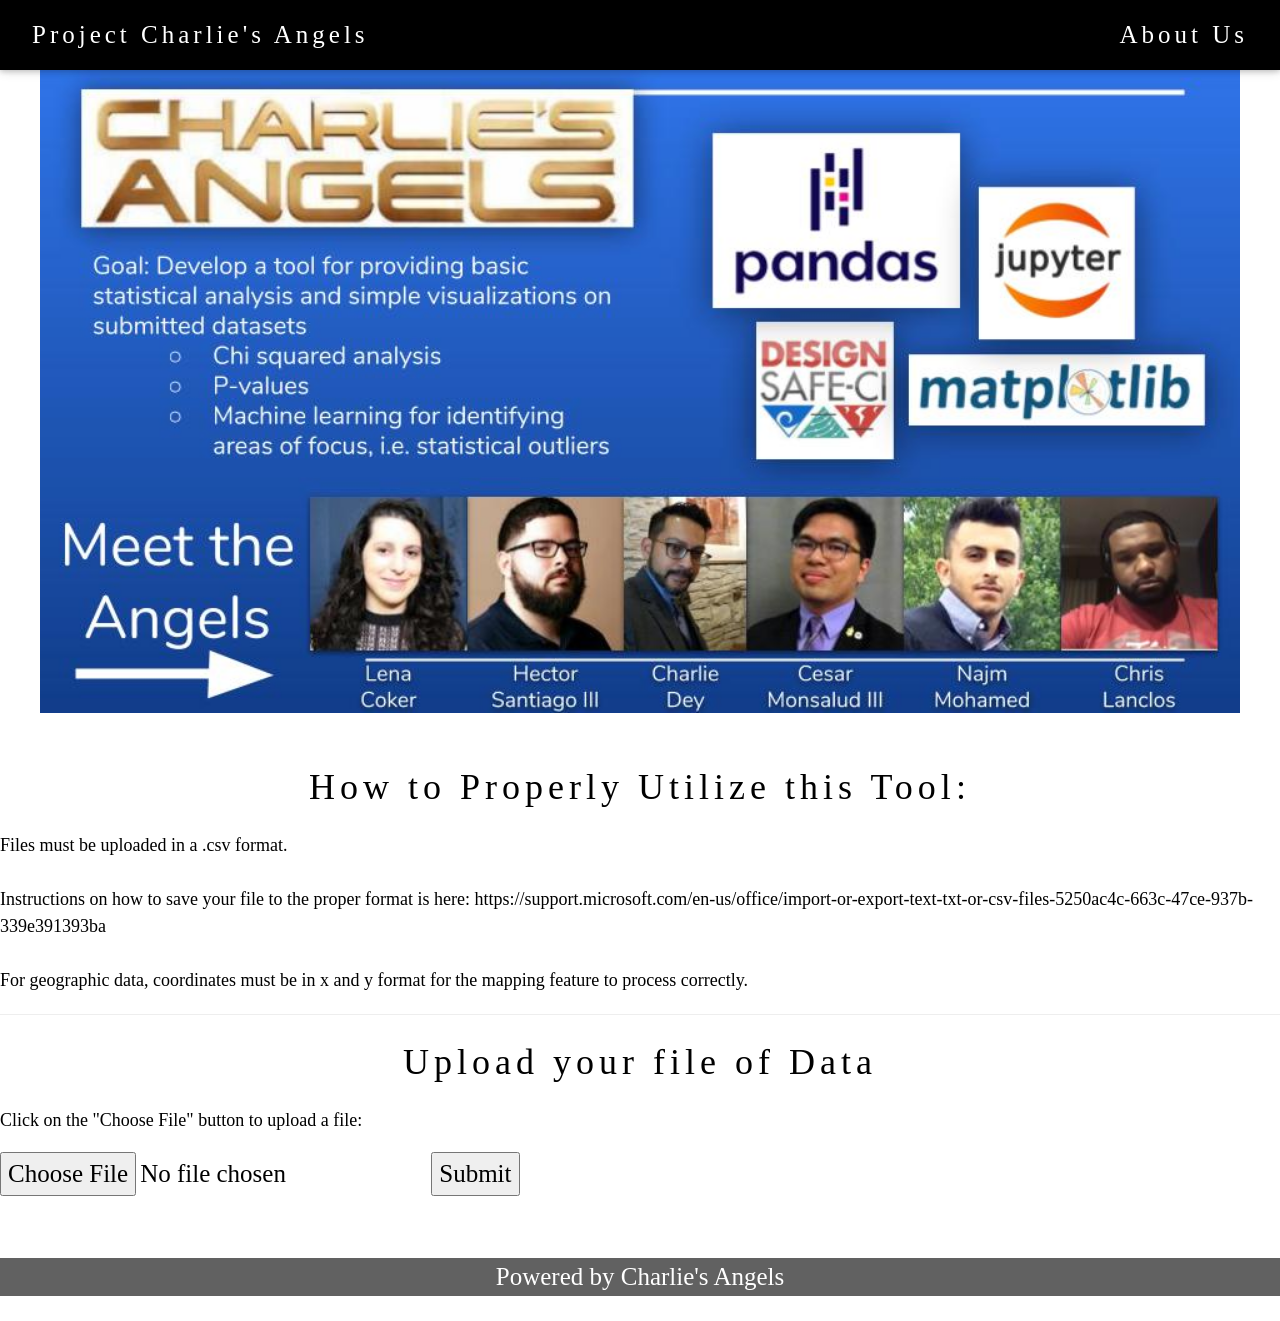
<file: templates/index.html>
Result Size: 1516 x 281
<!DOCTYPE html>
<html>
<title>Project Charlie's Angels</title>
<meta charset="UTF-8">
<meta name="viewport" content="width=device-width, initial-scale=1">
<link rel="stylesheet" href="https://www.w3schools.com/w3css/4/w3.css">
<style>
body {font-family: "Times New Roman", Georgia, Serif;}
h1, h2, h3, h4, h5, h6 {
  font-family: "Playfair Display";
  letter-spacing: 5px;
}
body {
  padding: 0px;
  background-color: white;
  color: black;
  font-size: 25px;
}

.dark-mode {
  background-color: black;
  color: white;
}
</style>

<head>



  <!-- Map Positioner-->



</head>


<body>
​
<!-- Navbar (sit on top) -->
<div class="w3-top">
  <div class="w3-bar w3-black w3-padding w3-card" style="letter-spacing:4px;">
    <a href="index.html" class="w3-bar-item w3-button">Project Charlie's Angels</a>
    <!-- Right-sided navbar links. Hide them on small screens -->
     <div class="w3-right w3-hide-small">
      <a href="About.html" class="w3-bar-item w3-button">About Us</a><!--
      <a href="#menu" class="w3-bar-item w3-button">About the Tool</a>

      <a href="#contact" class="w3-bar-item w3-button">Contact</a>
      -->
    </div>
  </div>
</div>
​
<!-- Header -->
<header class="w3-display-container w3-content w3-wide w3-center" style="max-width:1600px;min-width:500px" id="home">
  <img class="w3-image" src="PearcPres.jpg" alt="Hamburger Catering" width="1200" height="600">
  <div class="w3-display-bottomleft w3-padding-large w3-opacity">
  </div>
</header>
​
<!-- Page content -->
<div class="w3-content" style="max-width:1400px">
<!--
<button onclick="myFunction()">Toggle dark mode</button>

<script>
function myFunction() {
   var element = document.body;
   element.classList.toggle("dark-mode");
}


</script>
-->

  <h1 class="w3-center">How to Properly Utilize this Tool: </h1>
  <p class="w3-large">

Files must be uploaded in a .csv format.</br></br> Instructions on how to save your file to the proper format is here:

https://support.microsoft.com/en-us/office/import-or-export-text-txt-or-csv-files-5250ac4c-663c-47ce-937b-339e391393ba</br></br>

For geographic data, coordinates must be in x and y format for the mapping feature to process correctly.</p>



  <hr>


<!-- End page content -->



<h1 class="w3-center">Upload your file of Data</h1>
<p class="w3-large">Click on the "Choose File" button to upload a file:</p>

<form action= "http://localhost:5001/uploader" method = "POST"
         enctype = "multipart/form-data">
  <input type = "file" name = "file" />
  <input type = "submit"/></br></br>
</form>

<script>
function myFunction() {
  var x, text;

  // Get the value of the input field with id="numb"
  x = document.getElementById("numb").value;

  // If x is Not a Number or less than one or greater than 10
  if (isNaN(x) || x < 1 || x > 10) {
    text = "Input not valid";
  } else {
    text = "Input OK";
  }
  document.getElementById("demo").innerHTML = text;
}
</script>
</div>
<!-- Footer -->
<footer class="w3-center w3-dark-grey w3-padding-20">
  <p>Powered by <a title="W3.CSS" target="_blank" class="w3-hover-text-green">Charlie's Angels</a></p>
</footer>

</body>
</html>
</file>
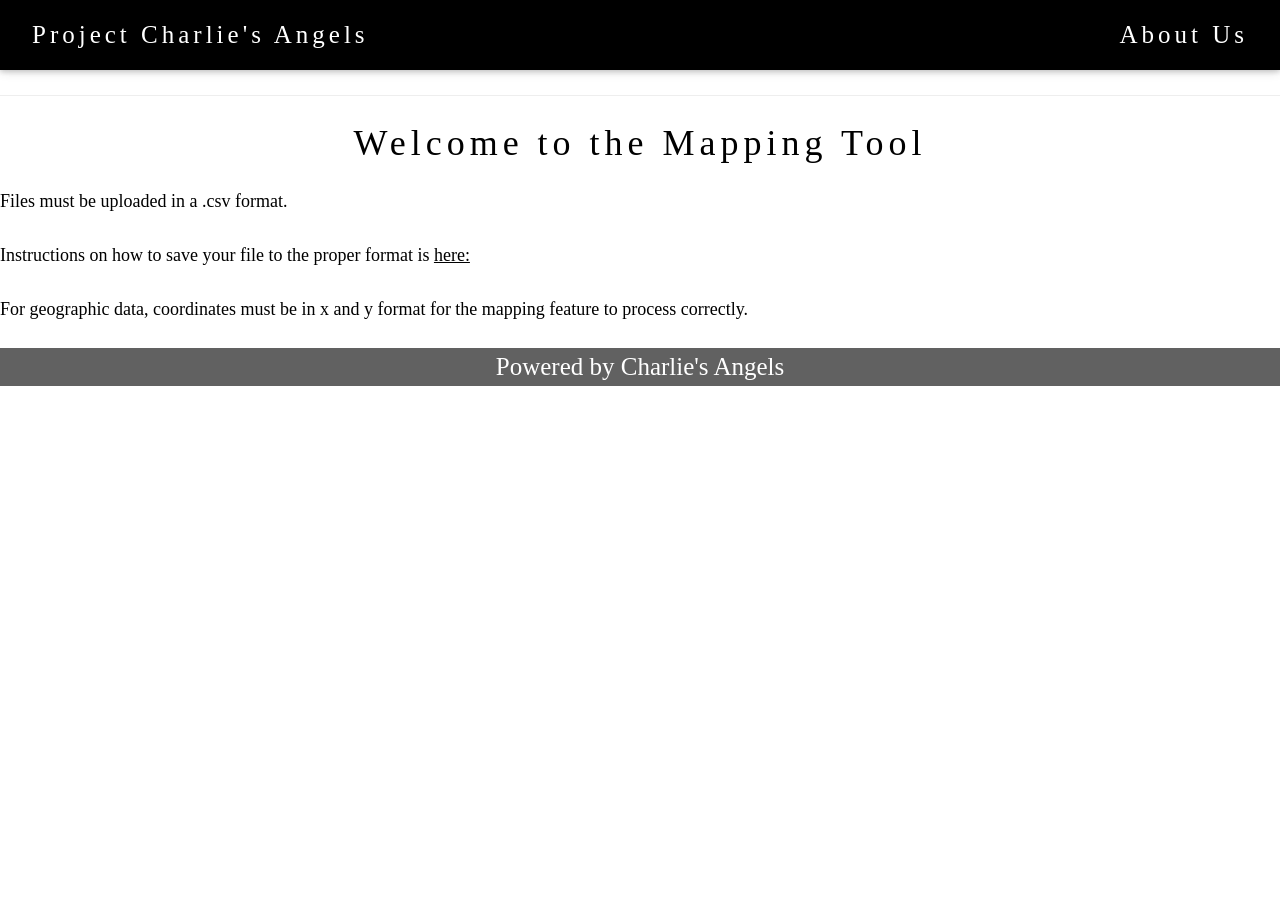
<file: MapTool.html>
Result Size: 1516 x 281
<!DOCTYPE html>
<html>
<title>Project Charlie's Angels</title>
<meta charset="UTF-8">
<meta name="viewport" content="width=device-width, initial-scale=1">
<link rel="stylesheet" href="https://www.w3schools.com/w3css/4/w3.css">
<style>
body {font-family: "Times New Roman", Georgia, Serif;}
h1, h2, h3, h4, h5, h6 {
  font-family: "Playfair Display";
  letter-spacing: 5px;
}
body {
  padding: 0px;
  background-color: white;
  color: black;
  font-size: 25px;
}

.dark-mode {
  background-color: black;
  color: white;
}
.dropbtn {
  background-color: #4CAF50;
  color: white;
  padding: 16px;
  font-size: 16px;
  border: none;
}

.dropdown {
  position: relative;
  display: inline-block;
}

.dropdown-content {
  display: none;
  position: absolute;
  background-color: #f1f1f1;
  min-width: 160px;
  box-shadow: 0px 8px 16px 0px rgba(0,0,0,0.2);
  z-index: 1;
}

.dropdown-content a {
  color: black;
  padding: 12px 16px;
  text-decoration: none;
  display: block;
}

.dropdown-content a:hover {background-color: #ddd;}

.dropdown:hover .dropdown-content {display: block;}

.dropdown:hover .dropbtn {background-color: #3e8e41;}
</style>

<head>



  <!-- Map Positioner-->



</head>


<body>
​
<!-- Navbar (sit on top) -->
<div class="w3-top">
  <div class="w3-bar w3-black w3-padding w3-card" style="letter-spacing:4px;">
    <a href="index.html" class="w3-bar-item w3-button">Project Charlie's Angels</a>
    <!-- Right-sided navbar links. Hide them on small screens -->
     <div class="w3-right w3-hide-small">
      <a href="About.html" class="w3-bar-item w3-button">About Us</a>
         <!--
      <a href="#menu" class="w3-bar-item w3-button">Mapping Tool</a>

      <a href="#contact" class="w3-bar-item w3-button">Contact</a>
      -->
    </div>
  </div>
</div>
​
<!-- Header -->
<header class="w3-display-container w3-content w3-wide w3-center" style="max-width:1600px;min-width:500px" id="home">

</header>
​
<!-- Page content -->
<div class="w3-content" style="max-width:1400px">
<!--
<button onclick="myFunction()">Toggle dark mode</button>

<script>
function myFunction() {
   var element = document.body;
   element.classList.toggle("dark-mode");
}


</script>
-->







  <hr>

<h1 class="w3-center">Welcome to the Mapping Tool</h1>
 <p class="w3-large">Files must be uploaded in a .csv format.</br></br> Instructions on how to save your file to the proper format is
<a href="https://support.microsoft.com/en-us/office/import-or-export-text-txt-or-csv-files-5250ac4c-663c-47ce-937b-339e391393ba" target="_blank">here:</a>
</br></br>

For geographic data, coordinates must be in x and y format for the mapping feature to process correctly.</p>




<!-- End page content -->

</div>
<!-- Footer -->
<footer class="w3-center w3-dark-grey w3-padding-20">
  <p>Powered by <a title="W3.CSS" target="_blank" class="w3-hover-text-green">Charlie's Angels</a></p>
</footer>

</body>
</html>
</file>
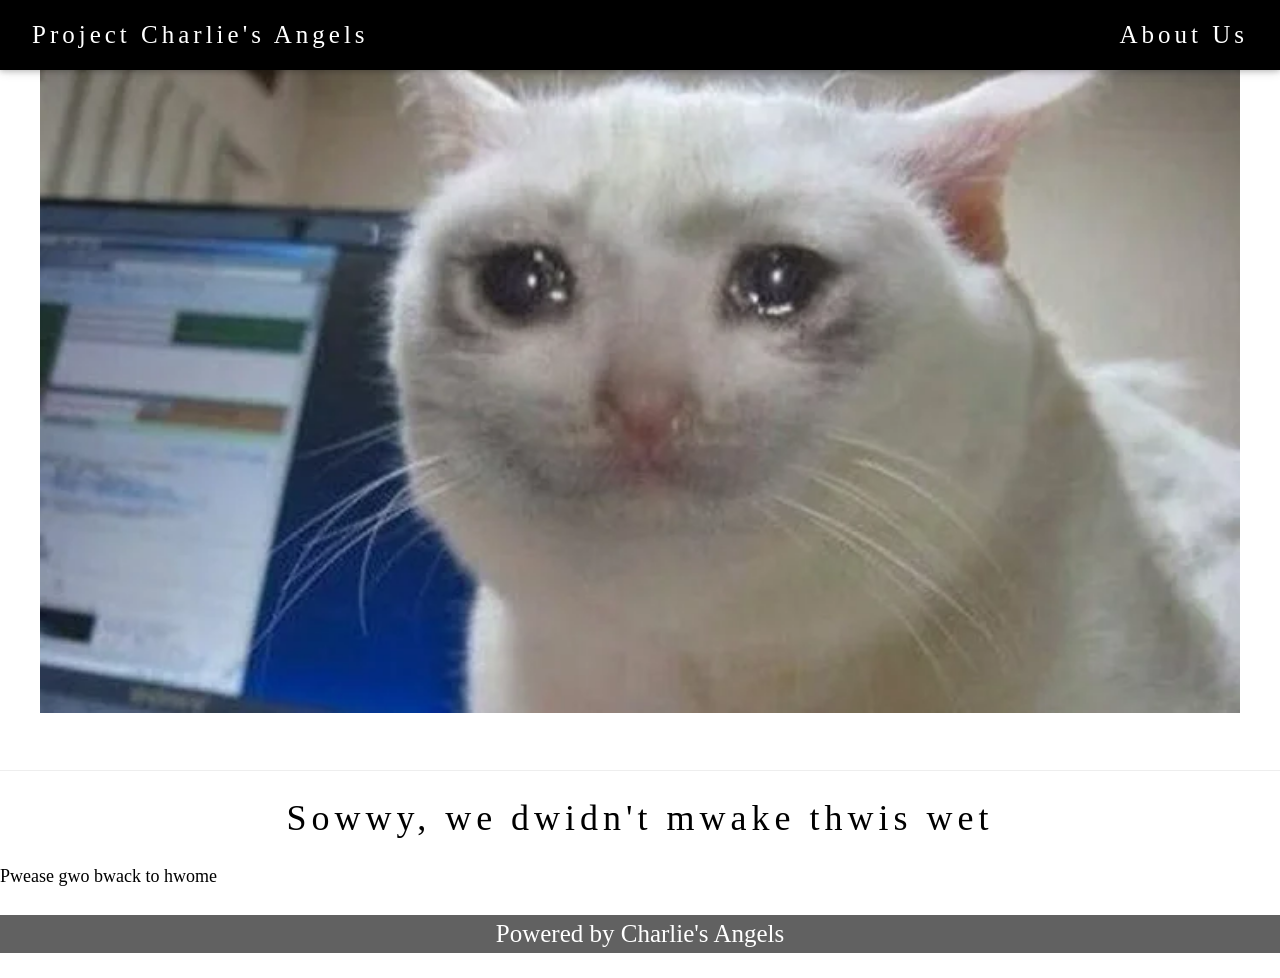
<file: Oopsies.html>
Result Size: 1516 x 281
<!DOCTYPE html>
<html>
<title>Project Charlie's Angels</title>
<meta charset="UTF-8">
<meta name="viewport" content="width=device-width, initial-scale=1">
<link rel="stylesheet" href="https://www.w3schools.com/w3css/4/w3.css">
<style>
body {font-family: "Times New Roman", Georgia, Serif;}
h1, h2, h3, h4, h5, h6 {
  font-family: "Playfair Display";
  letter-spacing: 5px;
}
body {
  padding: 0px;
  background-color: white;
  color: black;
  font-size: 25px;
}

.dark-mode {
  background-color: black;
  color: white;
}
.dropbtn {
  background-color: #4CAF50;
  color: white;
  padding: 16px;
  font-size: 64px;
  border: none;
}

.dropdown {
  position: relative;
  display: inline-block;
}

.dropdown-content {
  display: none;
  position: absolute;
  background-color: #f1f1f1;
  min-width: 160px;
  box-shadow: 0px 8px 16px 0px rgba(0,0,0,0.2);
  z-index: 1;
}

.dropdown-content a {
  color: black;
  padding: 12px 16px;
  text-decoration: none;
  display: block;
}

.dropdown-content a:hover {background-color: #ddd;}

.dropdown:hover .dropdown-content {display: block;}

.dropdown:hover .dropbtn {background-color: #3e8e41;}
</style>

<head>



  <!-- Map Positioner-->



</head>


<body>
​
<!-- Navbar (sit on top) -->
<div class="w3-top">
  <div class="w3-bar w3-black w3-padding w3-card" style="letter-spacing:4px;">
    <a href="index.html" class="w3-bar-item w3-button">Project Charlie's Angels</a>
    <!-- Right-sided navbar links. Hide them on small screens -->
     <div class="w3-right w3-hide-small">
      <a href="About.html" class="w3-bar-item w3-button">About Us</a>
       <!--
      <a href="#menu" class="w3-bar-item w3-button">Mapping Tool</a>

      <a href="#contact" class="w3-bar-item w3-button">Contact</a>
      -->
    </div>
  </div>
</div>
​
<!-- Header -->
<header class="w3-display-container w3-content w3-wide w3-center" style="max-width:1600px;min-width:500px" id="home">
  <img class="w3-image" src="fetchimage.webp" alt="Hamburger Catering" width="1200" height="600">
  <div class="w3-display-bottomleft w3-padding-large w3-opacity">
  </div>
</header>
​
<!-- Page content -->
<div class="w3-content" style="max-width:1400px">
<!--
<button onclick="myFunction()">Toggle dark mode</button>

<script>
function myFunction() {
   var element = document.body;
   element.classList.toggle("dark-mode");
}


</script>
-->







  <hr>







      <h1 class="w3-center">Sowwy, we dwidn't mwake thwis wet </h1>
 <p class="w3-large"> Pwease gwo bwack to hwome</p>





<!-- End page content -->

</div>
<!-- Footer -->
<footer class="w3-center w3-dark-grey w3-padding-20">
  <p>Powered by <a title="W3.CSS" target="_blank" class="w3-hover-text-green">Charlie's Angels</a></p>
</footer>

</body>
</html>
</file>
